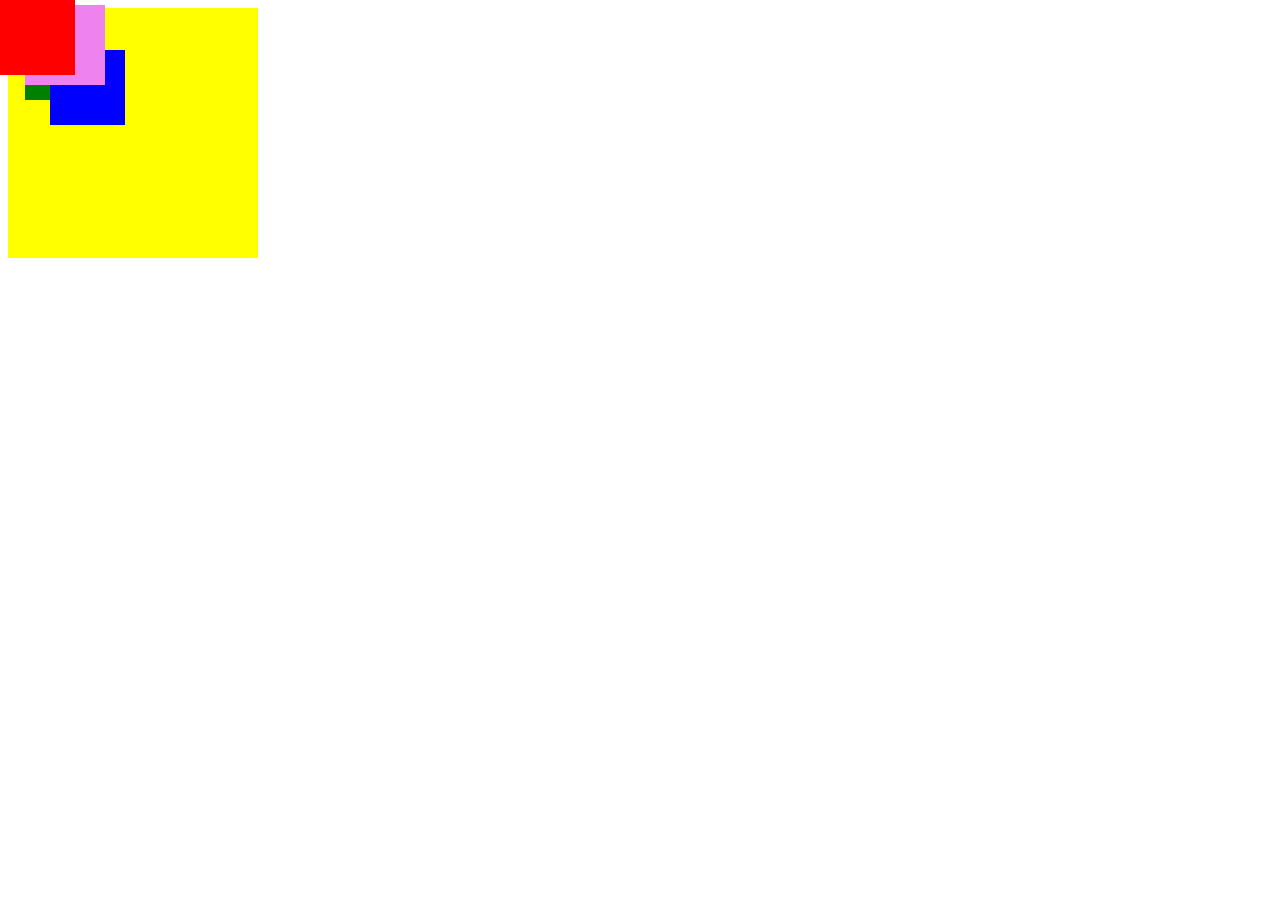
<file: extra/zindex.html>
<!DOCTYPE html>
<html lang="en">
<head>
    <meta charset="UTF-8">
    <meta http-equiv="X-UA-Compatible" content="IE=edge">
    <meta name="viewport" content="width=device-width, initial-scale=1.0">
    <title>Z-index</title>
    <!-- Z axis of the coordinate system -->
    <style>
        #outer-div{
            
            /* Now outer div has a stacking context */
            
            /* Now div 1,2 and 3 are based on outer-div */
            /* z index of div is 2. therefore div must be top of group of outer box. got it? */
            /* now increase the z index of outer-div */
            /* then div-4 send to the back of outer-box group.. see? */

            /* now we are going to remove the position of outer box */
            /* Then there are no two groups any more, div1,2,3 and 4 are stacking contexts */
            /* now compare the z index of them. */
            /* According to the values red must be on the top. see? */
            
            /* we can group the layers by positioning its parents and add z-index*/
            background-color: yellow;
            width: 250px;
            height: 250px;

        }
        #div-1{
            position: absolute;
            background-color: red;
            width: 75px;
            height: 75px;
            top: 0;
            left: 0;
            z-index: 3;
      
        }
        #div-2{
            position: absolute;
            background-color: green;
            width: 75px;
            height: 75px;
            top: 25px;
            left: 25px;
         
        }
        #div-3{
            position: absolute;
            background-color: blue;
            width: 75px;
            height: 75px;
            top: 50px;
            left: 50px;
            
        }
        #div-4{
            position: absolute;
            z-index: 2;
            background-color: violet;
            width: 80px;
            height: 80px;
            top: 5px;
            left: 25px;
         
        }
    </style>
</head>
<body>
    <div id="outer-div">
        <div id="div-1"></div>
        <div id="div-2"></div>
        <div id="div-3"></div>
    </div>
    <div id="div-4"></div>
</body>
</html>
</file>
